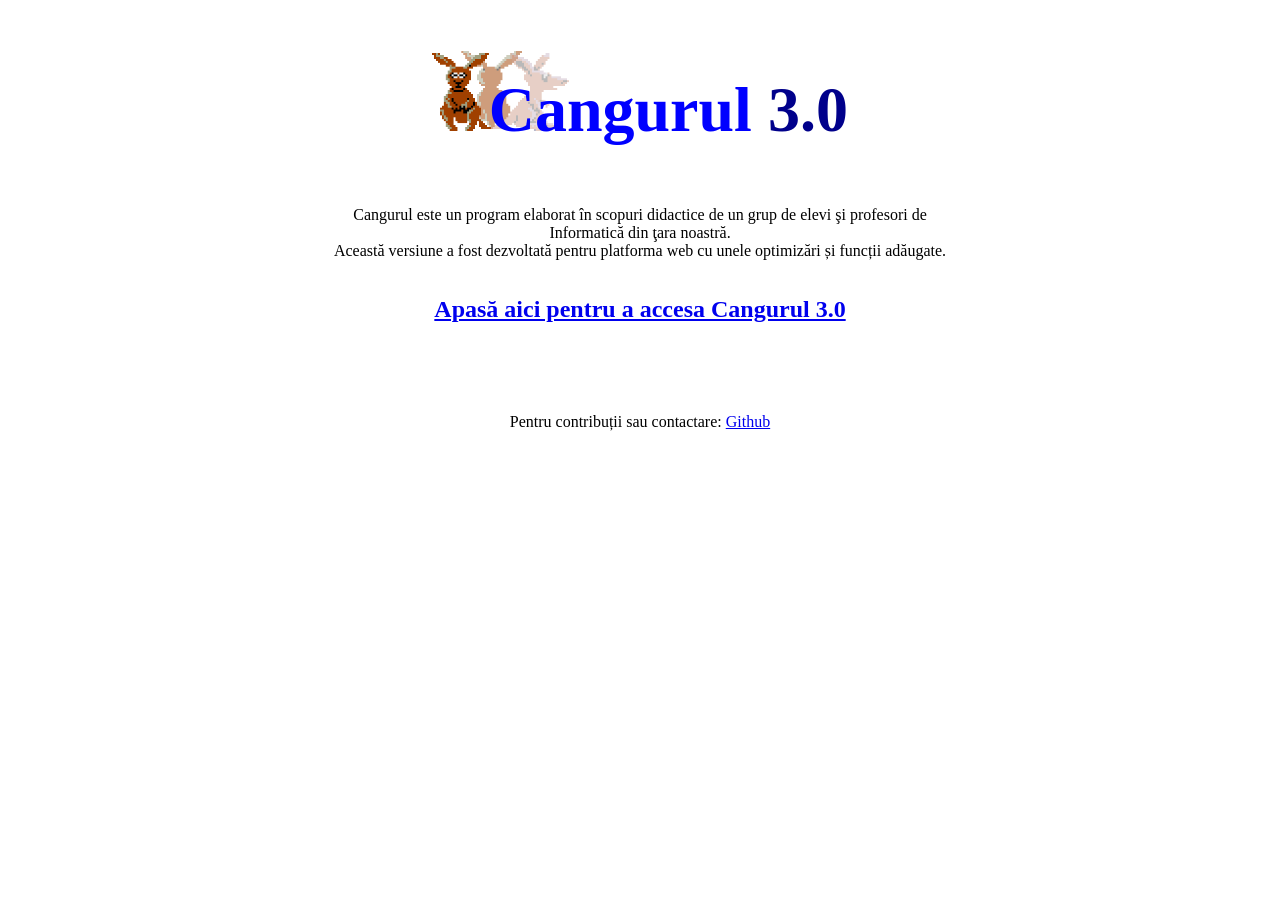
<file: index.html>
<!DOCTYPE html>
<html>
<head>
   <title>cangur 3</title>
   <meta charset="utf-8">
   <style>
      h1{
         font-size: 4em;
      }
   </style>
</head>
<!-- landing page -->
<body style="display: flex; flex-flow:column;justify-content: space-evenly;align-items: center;min-height: 100%;text-align: center;">
   <h1><img src="logo2.png" style="margin-right: -1.25em; height: 1.25em;display: inline-block;"><span style="color: blue;">Cangurul</span> <span style="color: darkblue;">3.0</span></h1>
   <p style="max-width: 40em;">Cangurul este un program elaborat în scopuri didactice de un grup de elevi şi profesori de Informatică din ţara noastră.<br>Această versiune a fost dezvoltată pentru platforma web cu unele optimizări și funcții adăugate.</p>
   <h2><a href="cangur.html">Apasă aici pentru a accesa Cangurul 3.0</a></h2>
   <br><br><br>
   <p>Pentru contribuții sau contactare: <a href="https://github.com/winestainedcarpet/cangurul3">Github</a></p>
</body>

</html>
</file>
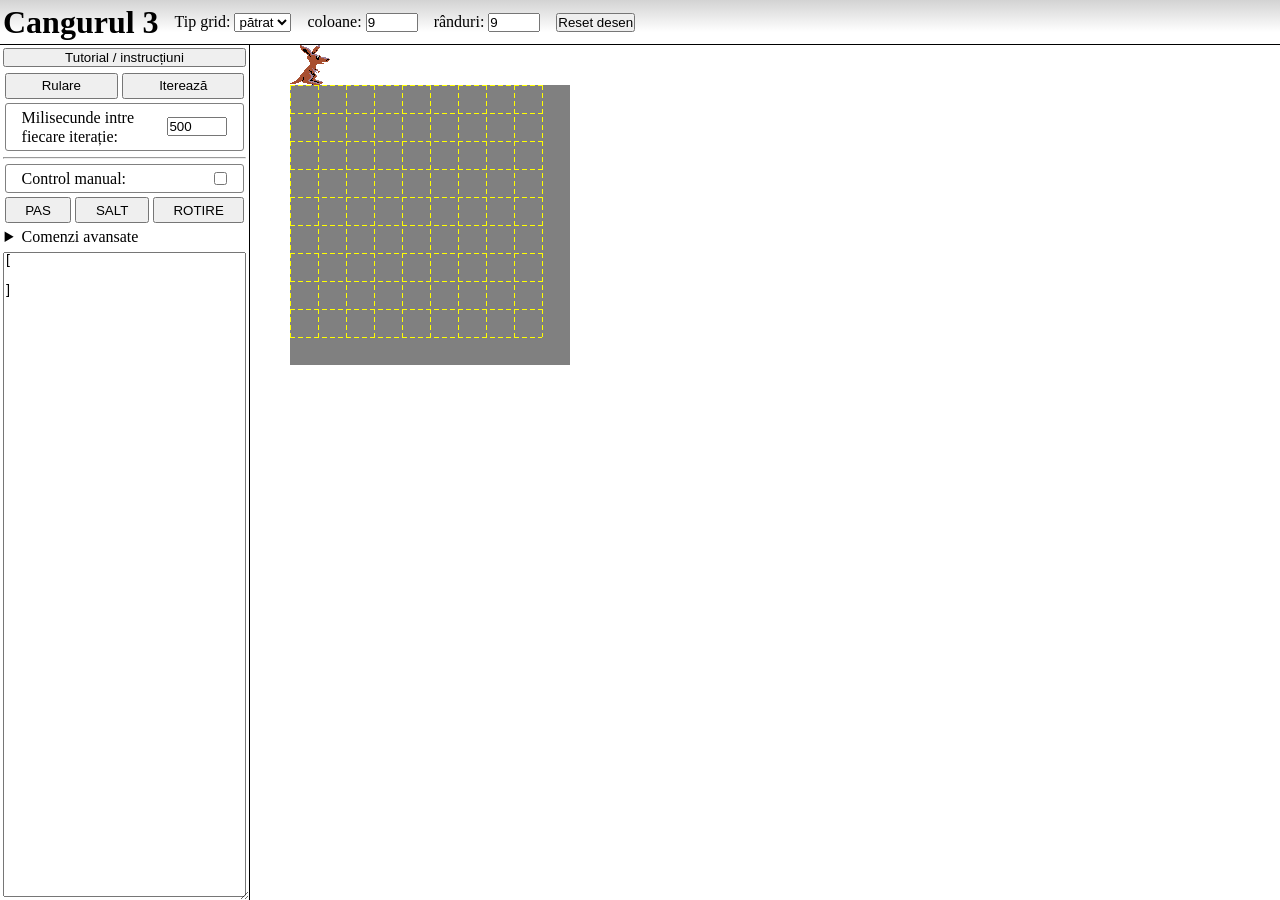
<file: cangur.html>
<!DOCTYPE html>
<html>
<head>
   <title>cangur</title>
   <meta charset="utf-8">
   <link rel="stylesheet" type="text/css" href="cangur.css">
</head>

<body>
   <header id="header">
      <h1>Cangurul 3</h1>
      <label>
         Tip grid:
         <select id="grid-type" value="square">
            <option value="square">pătrat</option>
            <option value="disc">disc</option>
         </select>
      </label>
      <label id="columns_input_label">
         coloane: <input type="number" id="columns_input" value="9" min="2" max="100">
      </label>
      <label id="rows_input_label">
         rânduri: <input type="number" id="rows_input" value="9" min="2" max="100">
      </label>
      <label id="rings_input_label" style="display: none;">
         inele: <input type="number" id="rings_input" value="9" min="2" max="100">
      </label>
      <label id="segments_input_label" style="display: none;">
         segmente: <input type="number" id="segments_input" value="9" min="2" max="100">
      </label>
      <button id="reset_drawing_button">Reset desen</button>
   </header>
      <dialog id="instructions" style="margin: auto; max-width: 48rem; white-space: pre-wrap;  border: 1px solid;text-align: center;line-height: 1;">
<h1>Instrucțiuni</h1>
<h2>Comenzi simple</h2>
<h3>PAS</h3>
<img src="instruction_pas.png">
<p>Cangurul executa un PAS, adica se muta o pozitie si deseneaza traseul parcurs.</p>
<h3>SALT</h3>
<img src="instruction_salt.png">
<p>Cangurul executa un SALT, adica se muta o pozitie fara sa lase urma.</p>
<h3>ROTIRE</h3>
<img src="instruction_rotire.png">
<p>Cangurul executa o ROTIRE cu 90 de grade in sensul acelor de ceasornic.</p>
<h2>Comenzi avansate</h2>
<h3>REPETA n ORI</h3>
<p>Executa de n ori blocul dintre REPETA si SFIRSITUL REPETARII.</p>
<h3>PROCEDURA nume</h3>
<p>Defineste o procedura care poate fi apelata mai tarziu cu <code>EXECUTA nume.</code></p>
<h3>EXECUTA nume</h3>
<p>Porneste procedura cu numele dat.</p>
<h3>CIT conditie</h3>
<p>Executa blocul pana la SFIRSITUL CICLULUI atata timp cat conditia ramane adevarata.</p>
<h3>DACA conditie ATUNCI ... ALTFEL ...</h3>
<p>Executa instructiunea de dupa <code>ATUNCI</code> daca testul este adevarat, altfel pe cea de dupa <code>ALTFEL</code>.</p>
<h3>Conditii disponibile</h3>
<p>E_MARGINE, NU E_MARGINE, E_LINIE, NU E_LINIE</p>
         <form method="dialog" style="margin-top: 1rem;width: 100%;">
            <button type="submit">Inchide</button>
         </form>
      </dialog>
   <aside id="panel">
      <button id="instructions_button">Tutorial / instrucțiuni</button>
      <div id="actions">
         <button id="run_button">Rulare</button>
         <button id="stop_button" disabled style="display: none;">Oprire</button>
         <button id="iterate_button">Iterează</button>
         <label>
            Milisecunde intre fiecare iterație:
            <input type="number" id="iterations_speed" value="500" min="100" max="1000">
         </label>
      </div>
      <hr>
      <div id="quickcode">
         <label style="width:100%;">
            Control manual:
            <input type="checkbox" id="manual_mode">
         </label>
         <button id="step_button" data-code="PAS">PAS</button>
         <button id="jump_button" data-code="SALT">SALT</button>
         <button id="rotate_button" data-code="ROTIRE">ROTIRE</button>
         <details style="padding: 0;">
            <summary>Comenzi avansate</summary>
            <section id="advanced_quickcode">
               <button type="button" data-template="repeat">
                  REPETA
                  <input type="number" style="width: 3em;display: inline-block;">
                  ORI
               </button>
               <button type="button" data-template="procedure">
                  PROCEDURA
                  <input type="text" style="width: 6em;display: inline-block;">
               </button>
               <button type="button" data-template="execute">
                  EXECUTA
                  <input type="text" style="width: 6em;display: inline-block;">
               </button>
               <button type="button" data-template="while">
                  CIT
                  <select>
                     <option>E_MARGINE</option>
                     <option>NU E_MARGINE</option>
                     <option>E_LINIE</option>
                     <option>NU E_LINIE</option>
                  </select>
               </button>
               <button type="button" data-template="if">
                  DACA
                  <select>
                     <option>E_MARGINE</option>
                     <option>NU E_MARGINE</option>
                     <option>E_LINIE</option>
                     <option>NU E_LINIE</option>
                  </select>
                  ATUNCI [...] ALTFEL [...]
               </button>
            </section>
         </details>
      </div>

<textarea id="cod">[

]</textarea>

   </aside>
   <main id="main">
      <div id="cangur_container">
         <div id="cangur"></div>
         <canvas id="grid"></canvas>
      </div>
   </main>
</body>
<script src="script.js"></script>
</html>
</file>
<file: cangur.css>
*{
   box-sizing: border-box;
   margin: 0;
   padding: 0;
}
/* h1,h2,h3,h4,h5,h6{
   margin: 0;
} */
details,summary{
   margin: 0;
}
html,body {
   margin: 0;
   height: 100%;
}
body {
   height: 100%;
   background: white;
   color: black;
   /* padding: 3px; */
   display: grid;
   grid-template-columns: min-content auto;
   grid-template-rows: min-content auto;
   font-family: 'Times New Roman', Times, serif;
   line-height: 1.2;
}
body>*{
   padding: 3px;
}
#header{
   grid-column: span 2;
   border-bottom: 1px solid black;
   display: flex;
   flex-flow: row;
   gap: 1em;
   align-items: center;
   flex-wrap: wrap;
   background: 
    linear-gradient(to bottom,lightgray,white) top/100% 2em no-repeat
   ;
}
#header>*{
    width: fit-content;
}
#panel{
   border-right: 1px solid black;
   display: flex;
   flex-flow: column;
   gap: 0.25em;
   resize: horizontal;
   overflow-y: auto;
   width: 250px;
   min-width: min-content;
}
#quickcode,#actions,#advanced_quickcode{
    display: flex;
    flex-flow: row;
    flex-wrap: wrap;
    gap: 0.25em;
    padding: 0.1em !important;
}
#quickcode >*,#actions>*,#advanced_quickcode>*{
    padding: 0.25em 1em;
    flex-grow: 1;
}
#quickcode >label,#actions>label{
    border:1px solid gray;
    border-radius:3px;
    display: flex;
    justify-content: space-between;
    align-items: center;
}
#cod{
   width: 100%;
   height: 100%;
   resize: none;
}
#main{
   position: relative;
   overflow: auto;
   width: 100%;
   height:100%;
   padding: 40px 0 0 40px;
}
#grid{
   background: gray;
}
#cangur_container{
   width: fit-content;
   height: fit-content;
   position: relative;
}
#cangur{
   position: absolute;
   image-rendering: pixelated;
   width: 40px;
   height:40px;
   /* top:-100%; */
   translate: 0 -100%;
   background: url("images/cangur/cangur_right.png") center center/100% 100% no-repeat;
   transform-origin: bottom left;
}
#cangur.disc{
   left:50%;
   top:50%;
}
#cangur.down{
   width: 30px;
   translate: -100% -100%;
   background-image: url("images/cangur/cangur_down.PNG");
   transform-origin: bottom right;
}
#cangur.left{
   translate: -100% -100%;
   background-image: url("images/cangur/cangur_left.png");
   transform-origin: bottom right;
}
#cangur.up{
   width: 30px;
   translate: -50% -100%;
   background-image: url("images/cangur/cangur_up.PNG");
   transform-origin: bottom right;
}
#instructions>h2{
   border-top: 1px solid black;
   border-bottom: 1px solid black;
}
</file>
